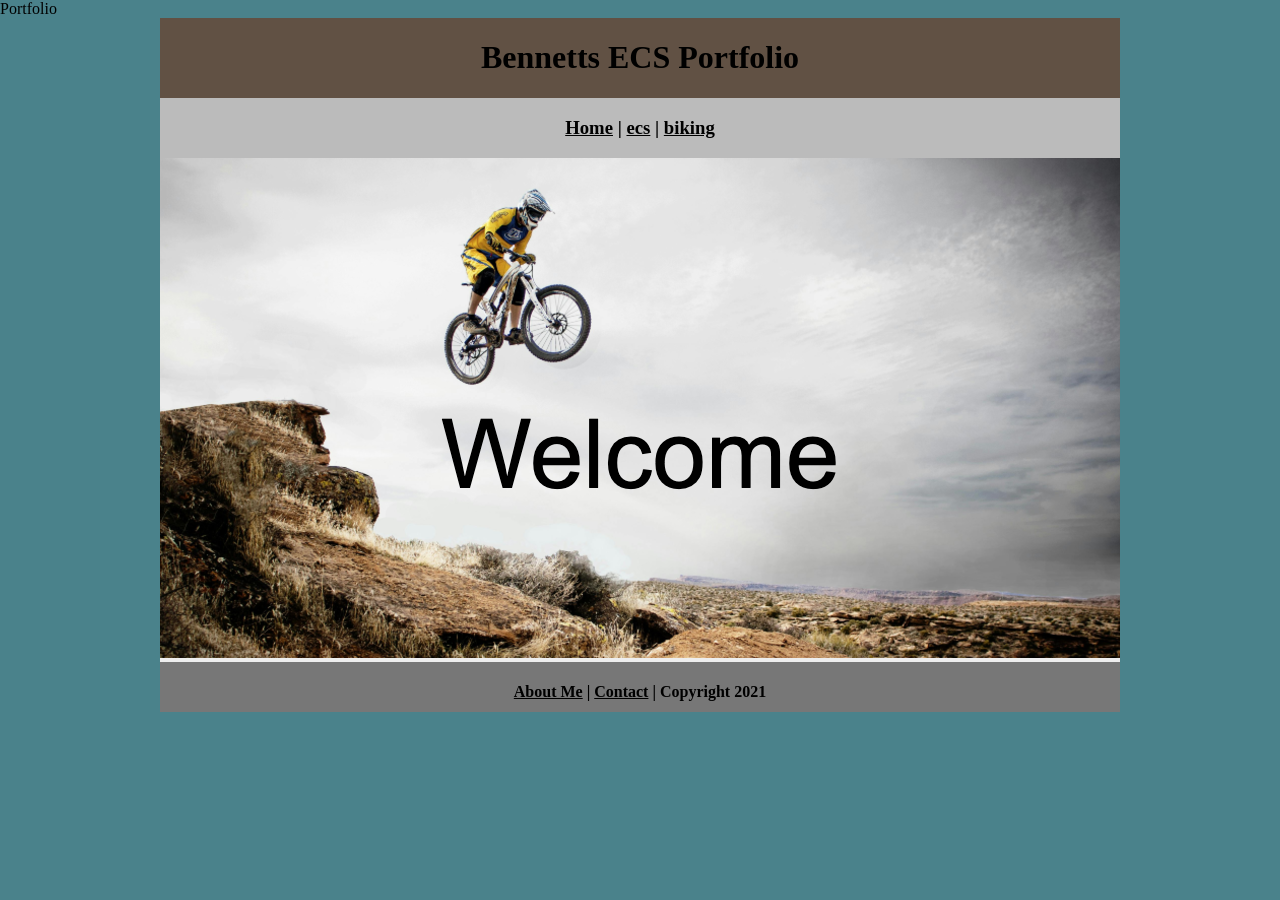
<file: index.html>
<!DOCTYPE html>
<html class="homePage">
<head>
	<!-- This is a comment! Text here will be ignored by the browser. -->
	<meta charset="UTF-8">
	<title>Bennetts ECS portfolio</title> Portfolio</title>
	<link href="myCSS.css" rel="stylesheet" type="text/css">
</head>
<body>
<div class="container">
  <div class="header">
  	<h1>Bennetts ECS Portfolio</h1>
  </div>
  <div class="nav">
    <h3> <a href="index.html">Home</a> | <a href="ecs/index.html">ecs</a> | <a href="biking/index.html">biking</a></h3>
  </div>
  <div class="content">
	  <img src="images/welcome.png" alt="Welcome" width="960" >
  </div>
  <div class="footer">
    <h4> <a href="aboutme.html">About Me</a> | <a href="mailto:9720760@graniteschools.org">Contact</a> | Copyright 2021</h4>
  </div>
</div>
</body>
</html>
</file>
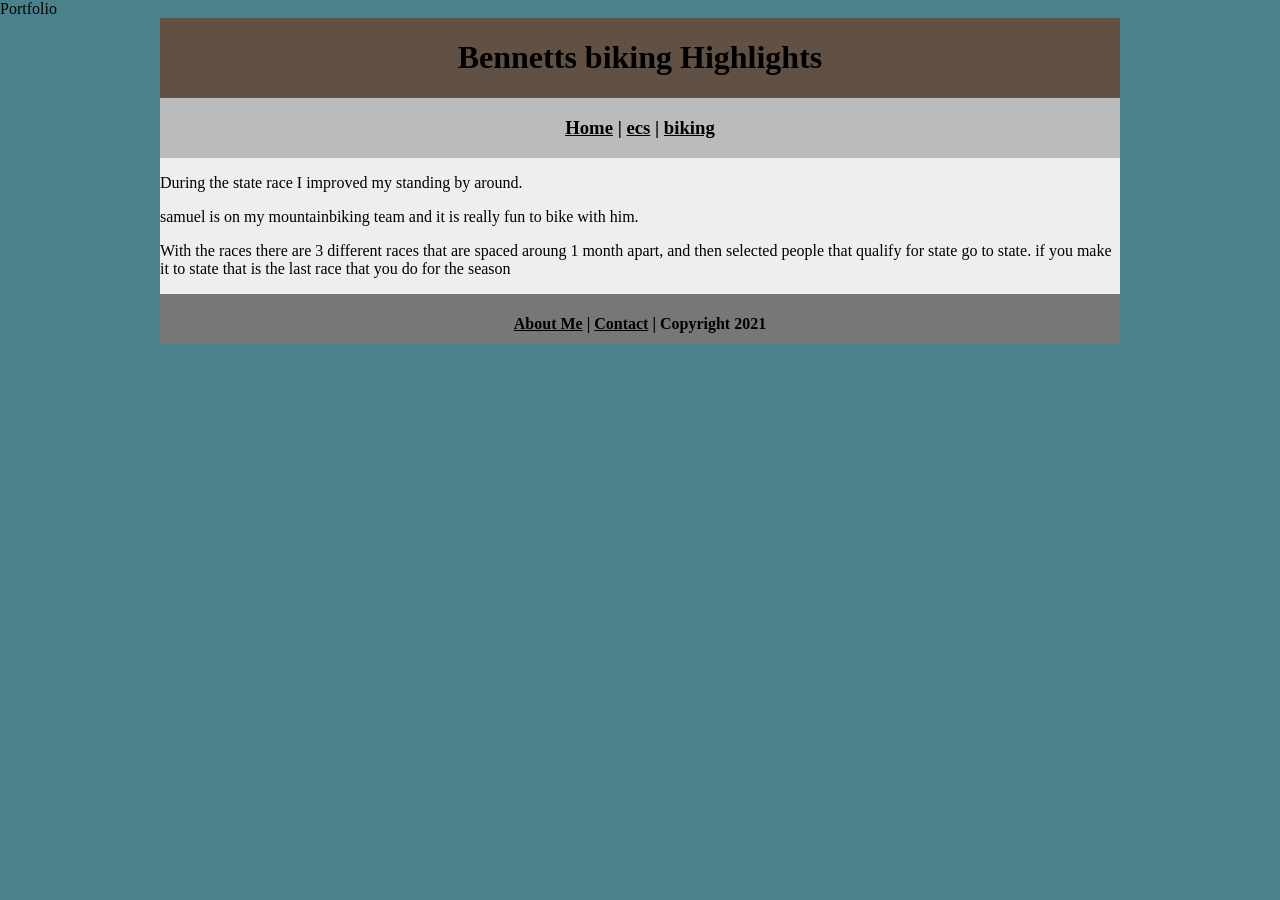
<file: biking/index.html>
<!DOCTYPE html>
<html class="homePage">
<head>
	<!-- This is a comment! Text here will be ignored by the browser. -->
	<meta charset="UTF-8">
	<title>Bennetts biking Highlights</title> Portfolio</title>
	<link href="../myCSS.css" rel="stylesheet" type="text/css">
</head>
<body>
<div class="container">
  <div class="header">
  	<h1>Bennetts biking Highlights</h1>
  </div>
  <div class="nav">
    <h3> <a href="../index.html">Home</a> | <a href="../ecs/index.html">ecs</a> | <a href="index.html">biking</a></h3>
  </div>
  <div class="content">
	  <p>During the state race I improved my standing by around.</p>
	  <p>samuel is on my mountainbiking team and it is really fun to bike with him.</p>
	  <p>With the races there are 3 different races that are spaced aroung 1 month apart, and then selected people that qualify for state go to state. if you make it to state that is the last race that you do for the season</p>
	  
  </div>
  <div class="footer">
    <h4> <a href="../aboutme.html">About Me</a> | <a href="mailto:9720760@graniteschools.org">Contact</a> | Copyright 2021</h4>
  </div>
</div>
</body>
</html>
</file>
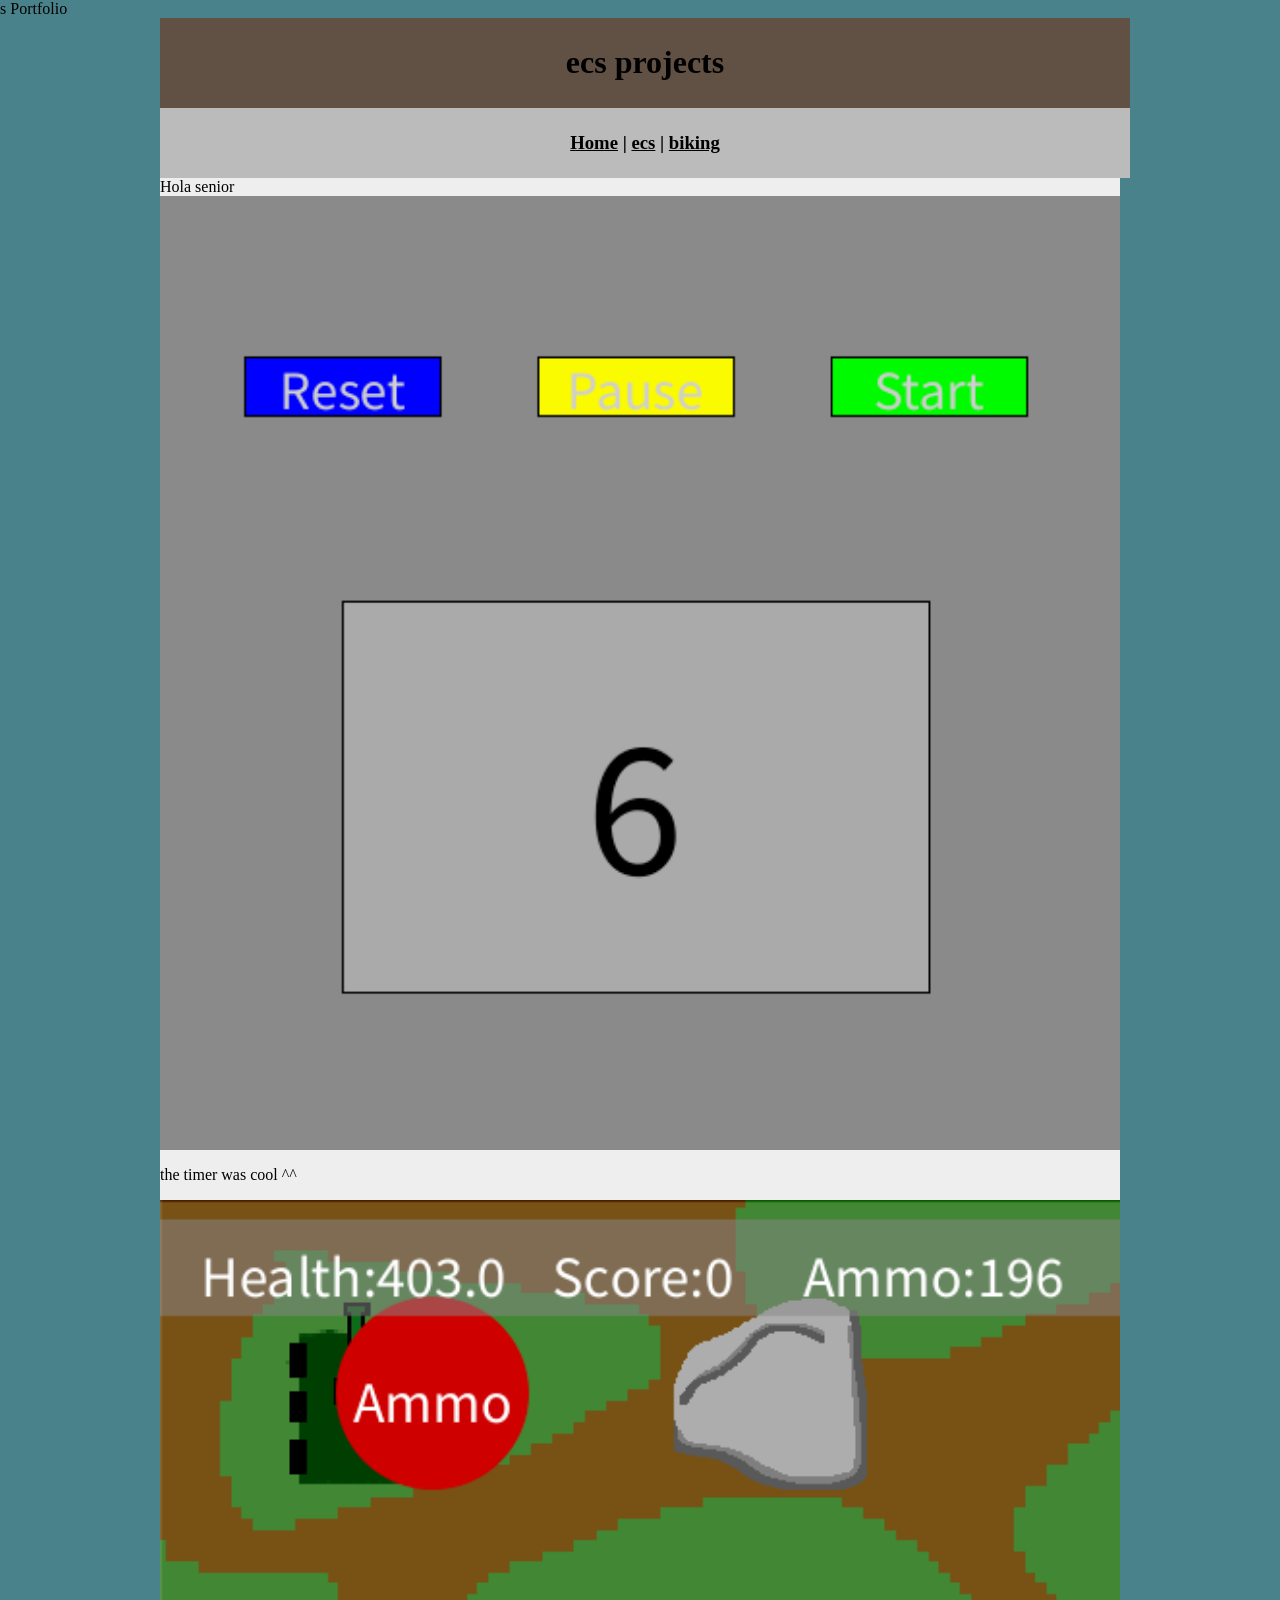
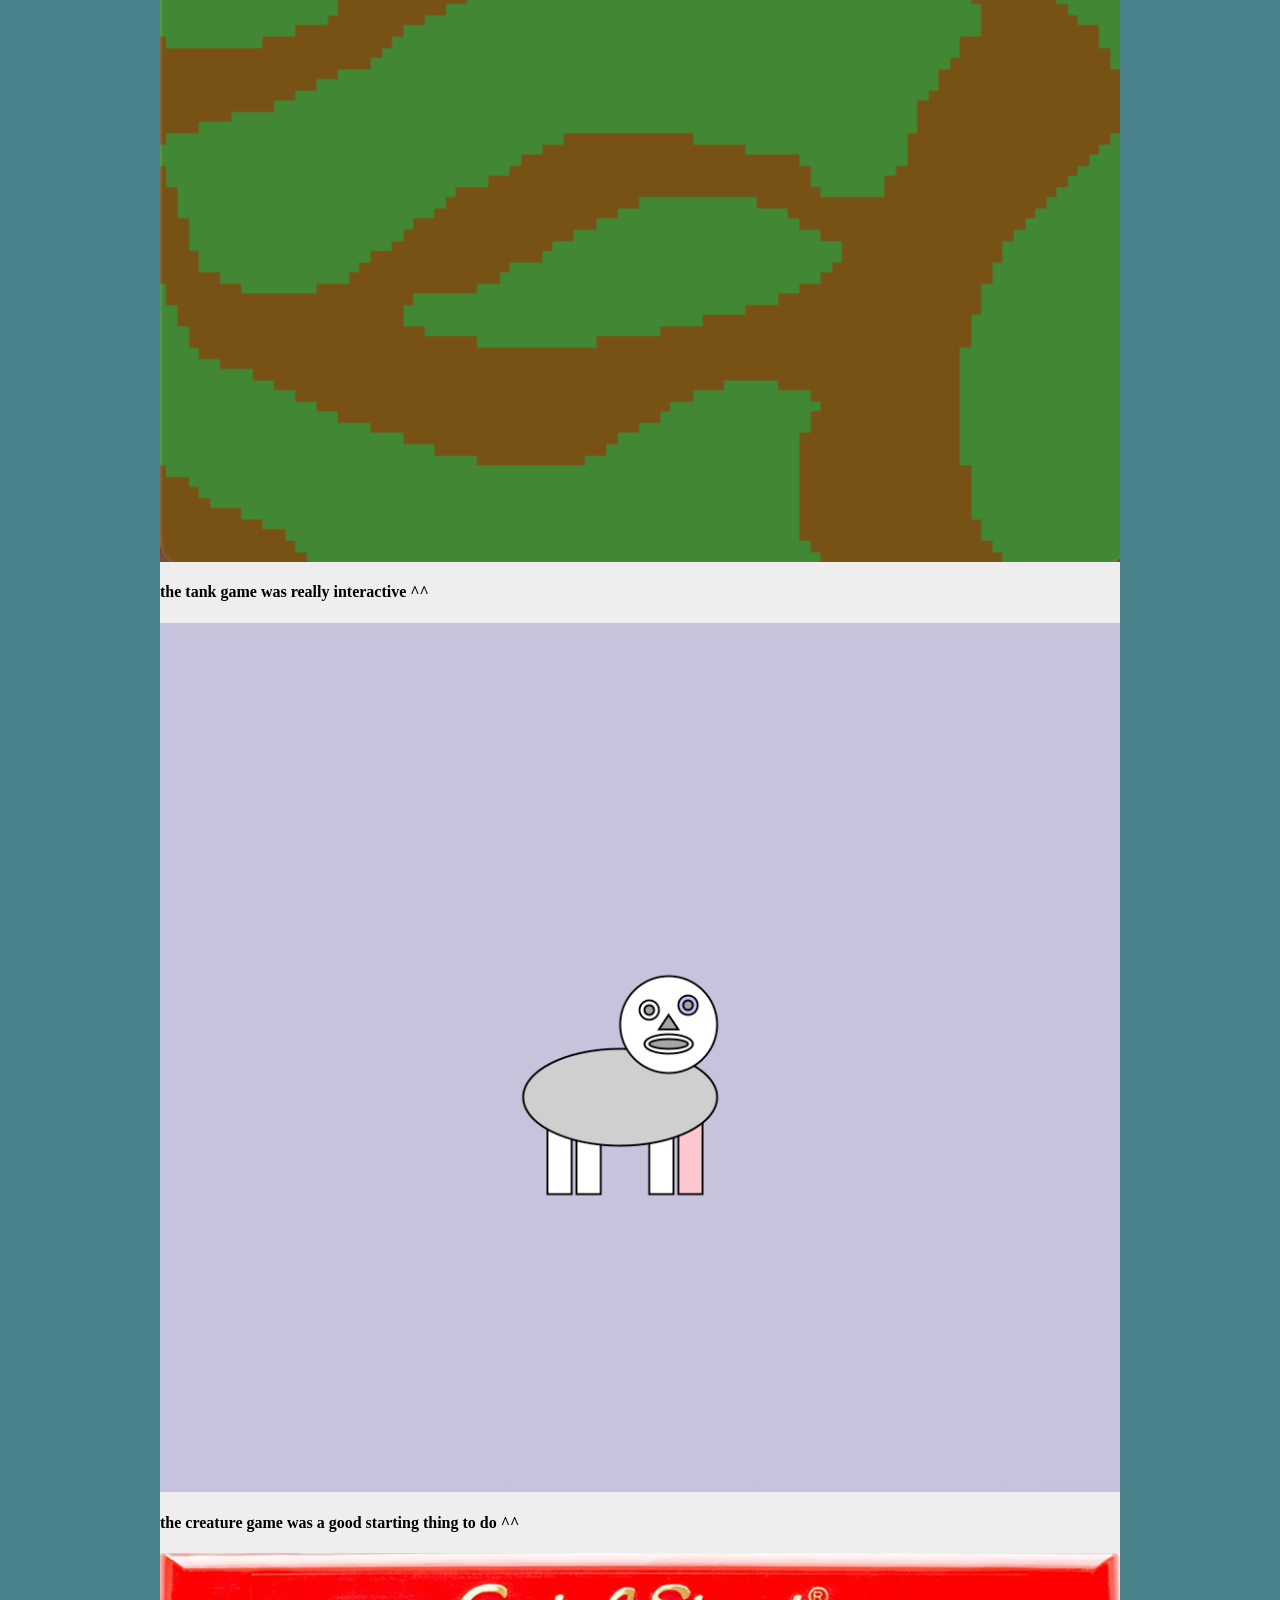
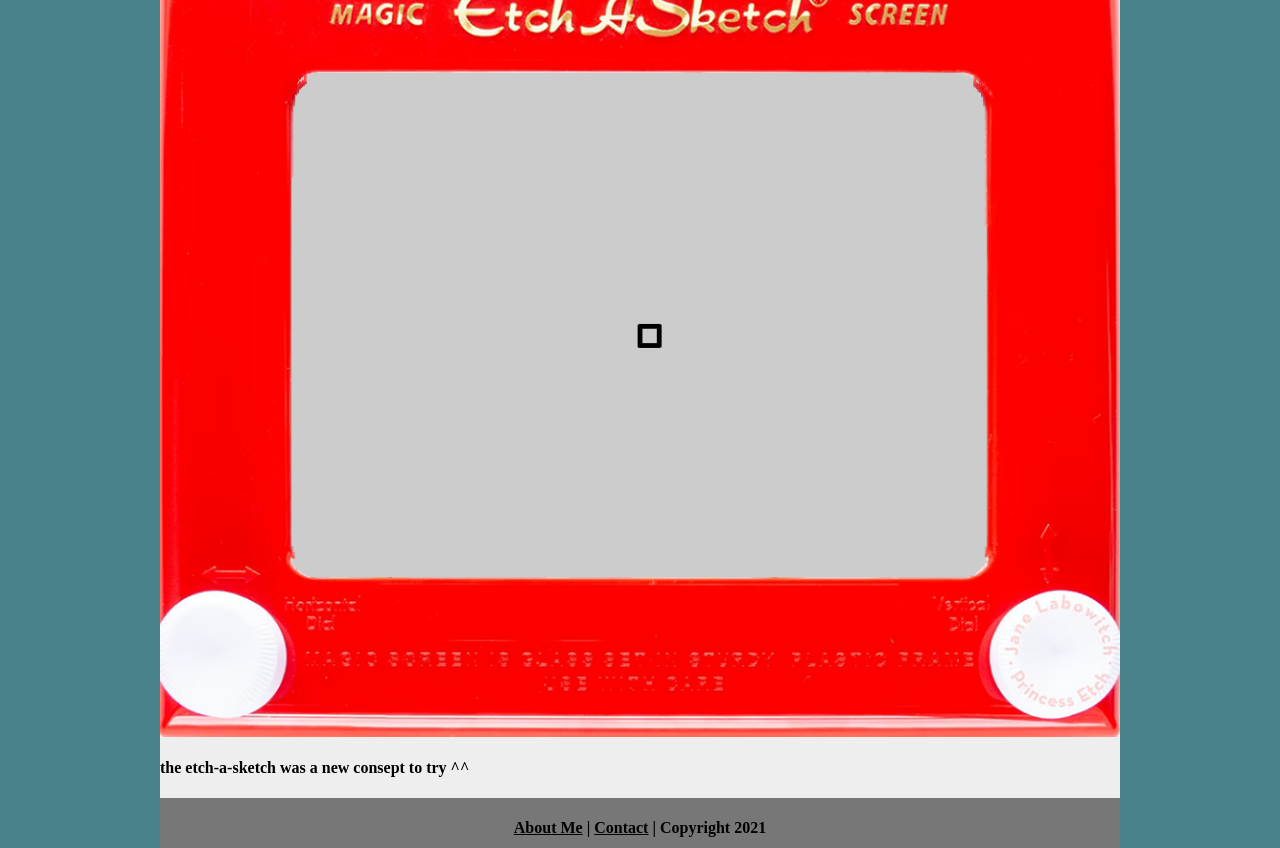
<file: ecs/index.html>
s<!DOCTYPE html>
<html class="homePage">
<head>
	<!-- This is a comment! Text here will be ignored by the browser. -->
	<meta charset="UTF-8">
	<title>ecs projects</title> Portfolio</title>
	<link href="../myCSS.css" rel="stylesheet" type="text/css">
</head>
<body>
<div class="container">
  <div class="header">
  	<h1>ecs projects</h1>
  </div>
  <div class="nav">
    <h3> <a href="../index.html">Home</a> | <a href="index.html">ecs</a> | <a href="../biking/index.html">biking</a></h3>
  </div>
  <div class="content">Hola senior
  <img src="../images/Timer.png" alt="Timer" width="960" >
	  <p>the timer was cool ^^</p>
	   <img src="../images/tankgame.png" alt="TankGame" width="960" >
	<h4>the tank game was really interactive ^^<h4>
	   <img src="../images/creature.png" alt="Creature" width="960" >
  <h4>the creature game was a good starting thing to do ^^<h4>
	     <img src="../images/line-000390.png" alt="Line" width="960" >
  <h4>the etch-a-sketch was a new consept to try ^^<h4>
  
  </div>
  <div class="footer">
    <h4> <a href="../aboutme.html">About Me</a> | <a href="mailto:9720760@graniteschools.org">Contact</a> | Copyright 2021</h4>
  </div>
</div>
</body>
</html>
</file>
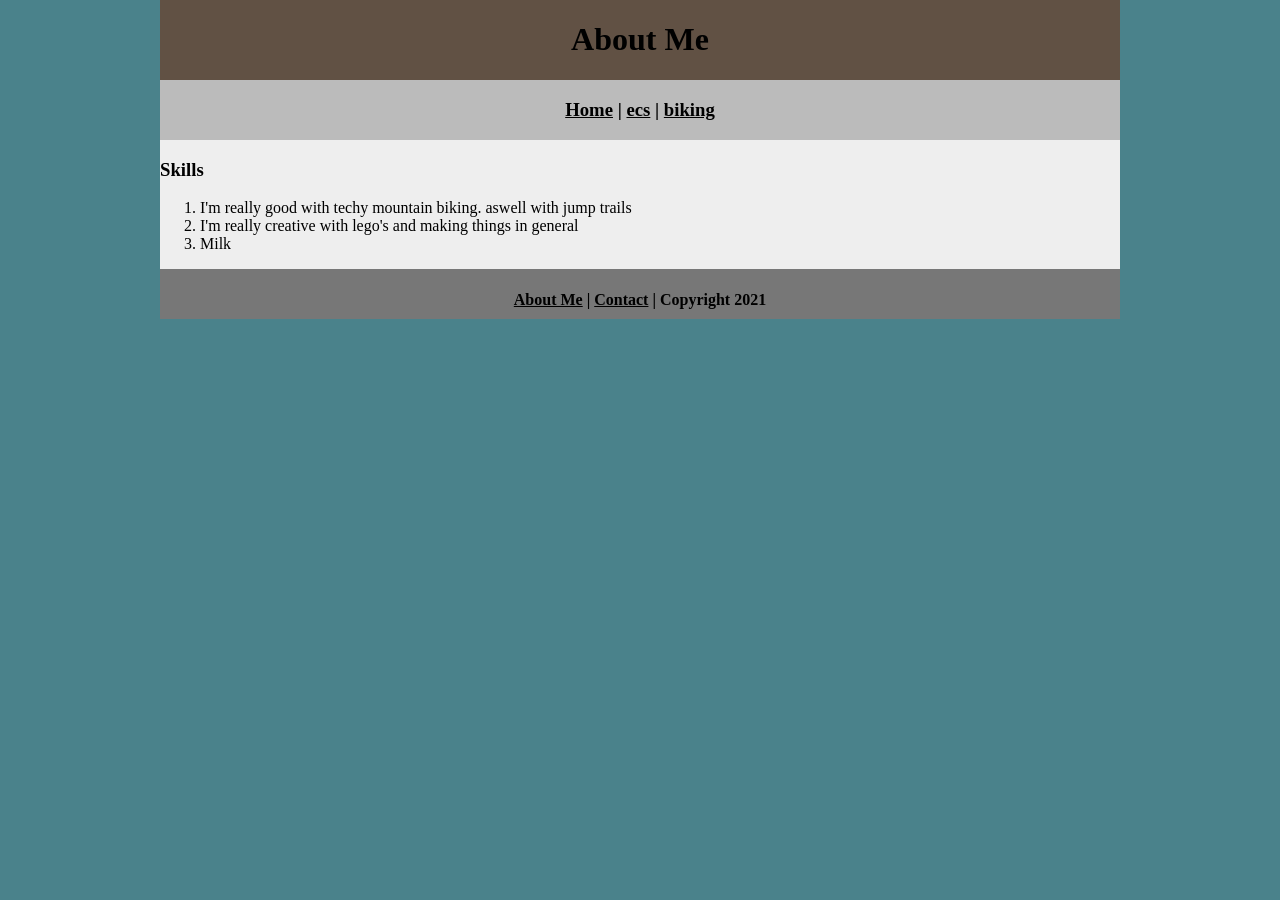
<file: aboutme.html>
<!DOCTYPE html>
<html class="homePage">
<head>
	<!-- This is a comment! Text here will be ignored by the browser. -->
	<meta charset="UTF-8">
	<title>About me</title>
	<link href="myCSS.css" rel="stylesheet" type="text/css">
</head>
<body>
<div class="container">
  <div class="header">
  	<h1>About Me</h1>
  </div>
  <div class="nav">
    <h3> <a href="index.html">Home</a> | <a href="ecs/index.html">ecs</a> | <a href="biking/index.html">biking</a> </h3>
  </div>
  <div class="content">
<h3>Skills</h3>
	  <ol>
  <li>I'm really good with techy mountain biking. aswell with jump trails</li>
  <li>I'm really creative with lego's and making things in general</li>
  <li>Milk</li>
</ol>
   
  </div>
  <div class="footer">
    <h4> <a href="aboutme.html">About Me</a> | <a href="mailto:9720760@graniteschools.org">Contact</a> | Copyright 2021</h4>
  </div>
</div>
</body>
</html>
</file>
<file: myCSS.css>
@charset "UTF-8";
/* This is a comment! Text here will be ignored by the browser. */
body {
	margin: 0 auto;
}
.homePage {
	background: #4A828B;
}
.container {
	width: 960px;
	margin: 0 auto;
}
.header {
	background: #615144;
	text-align: center;
	margin: 0px;
	padding: 5;
	float: left;
	width: 100%;
	height: 80px;	
}
.nav {
	background: #BBBBBB;
	margin: 0px;
	padding: 5;
	float: left;
	width: 100%;
	height: 60px;
	text-align: center;
}
.content {
	background: #EEEEEE;
	margin: 0px;
	float: left;
	width: 100%;
	text-align: left;
}
.footer {
	background: #777777;
	margin: 0px;
	float: left;
	width: 100%;
	height: 50px;
	text-align: center;
}
a:link {
     color: #000000;
}
a:visited {
     color: #000000;
}
a:hover, a:active, a:focus { 
     text-decoration: underline;
}
</file>
